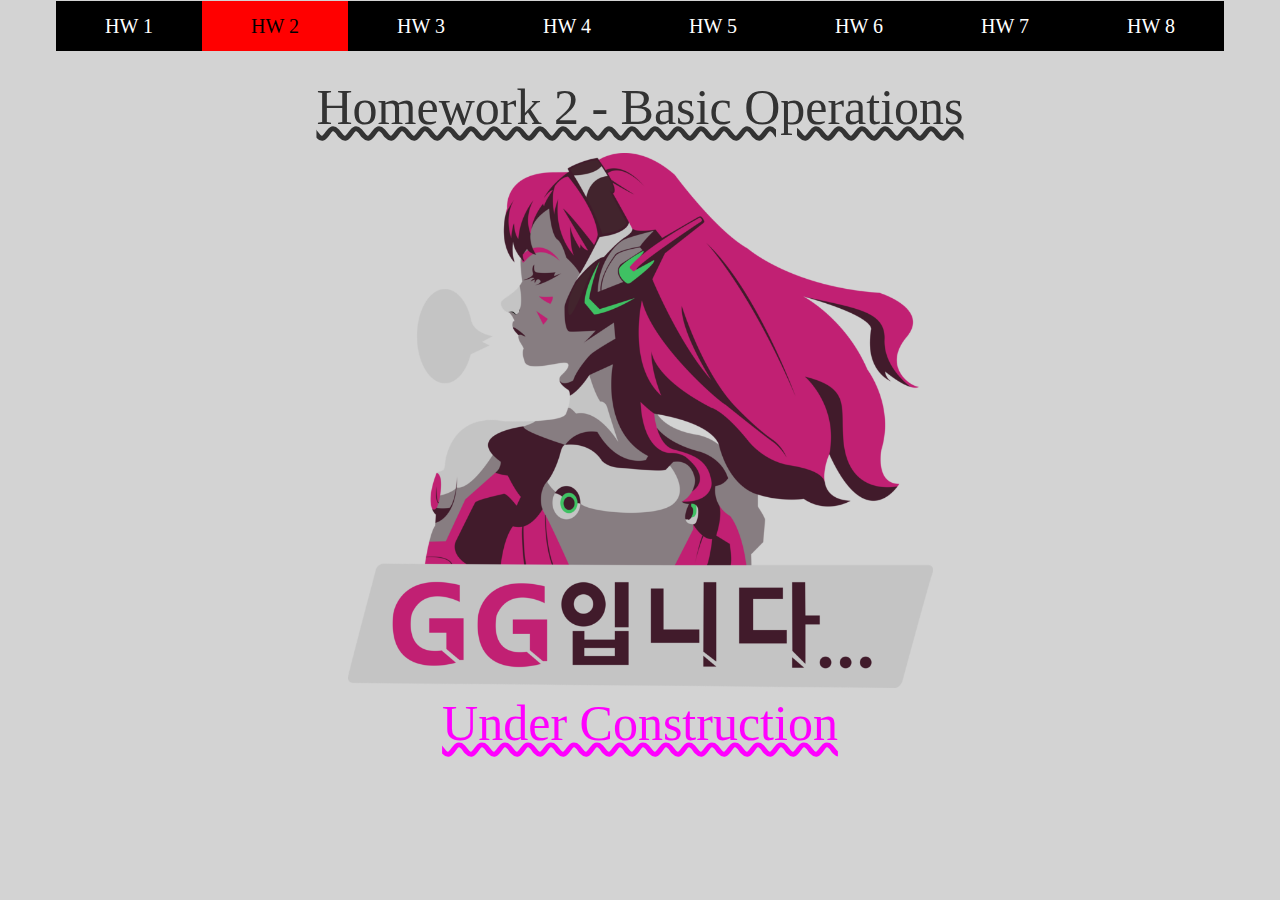
<file: hw2.html>
<!DOCTYPE html>
<html lang="en">
<head>
    <title>CNIT 133 Fall 2017 Anthony Valverde</title> 
    <meta charset="utf-8">
    <meta name="viewport" content="width=device-width, inital-scale=1">
    <!-- bootstrap css -->
    <link rel="stylesheet" href="css/bootstrap.css">
    
    <!-- style css -->
    <link rel="stylesheet" href="css/my-custom.css">
    <!-- google fonts -->
    <link href="https://fonts.googleapis.com/css?family=Baloo+Bhaijaan|Montserrat" rel="stylesheet">
    
    </head>

    <body class="content">
        <header class="container">
           <div class="row">
            <nav class= "navbar navbar-custom">
                
                    <ul class=" nav navbar-nav links-custom">
                        <li><a href="index.html">HW 1</a></li>
                        <li class="nav-active"><a href="hw2.html">HW 2</a></li>
                        <li><a href="hw3.html">HW 3</a></li>
                        <li><a href="hw4.html">HW 4</a></li>
                        <li><a href="hw5.html">HW 5</a></li>
                        <li><a href="hw6.html">HW 6</a></li>
                        <li><a href="hw7.html">HW 7</a></li>
                        <li><a href="hw8.html">HW 8</a></li>
                    </ul>
       
                </nav>
      
        </div>
             </header>
        <section class="container">
            <div class="row">
                <div class="text-center">
                    <p class="under-title"> Homework 2 - Basic Operations</p>
                    <img src="img/dva_gg.png" class="img-fluid" alt="Dva Responsive image">
                </div>
                 <p class="third-title">Under Construction</p>
                </div>
    </section>
       
        
        
        
    
    <footer></footer>
    </body>



</html>
</file>
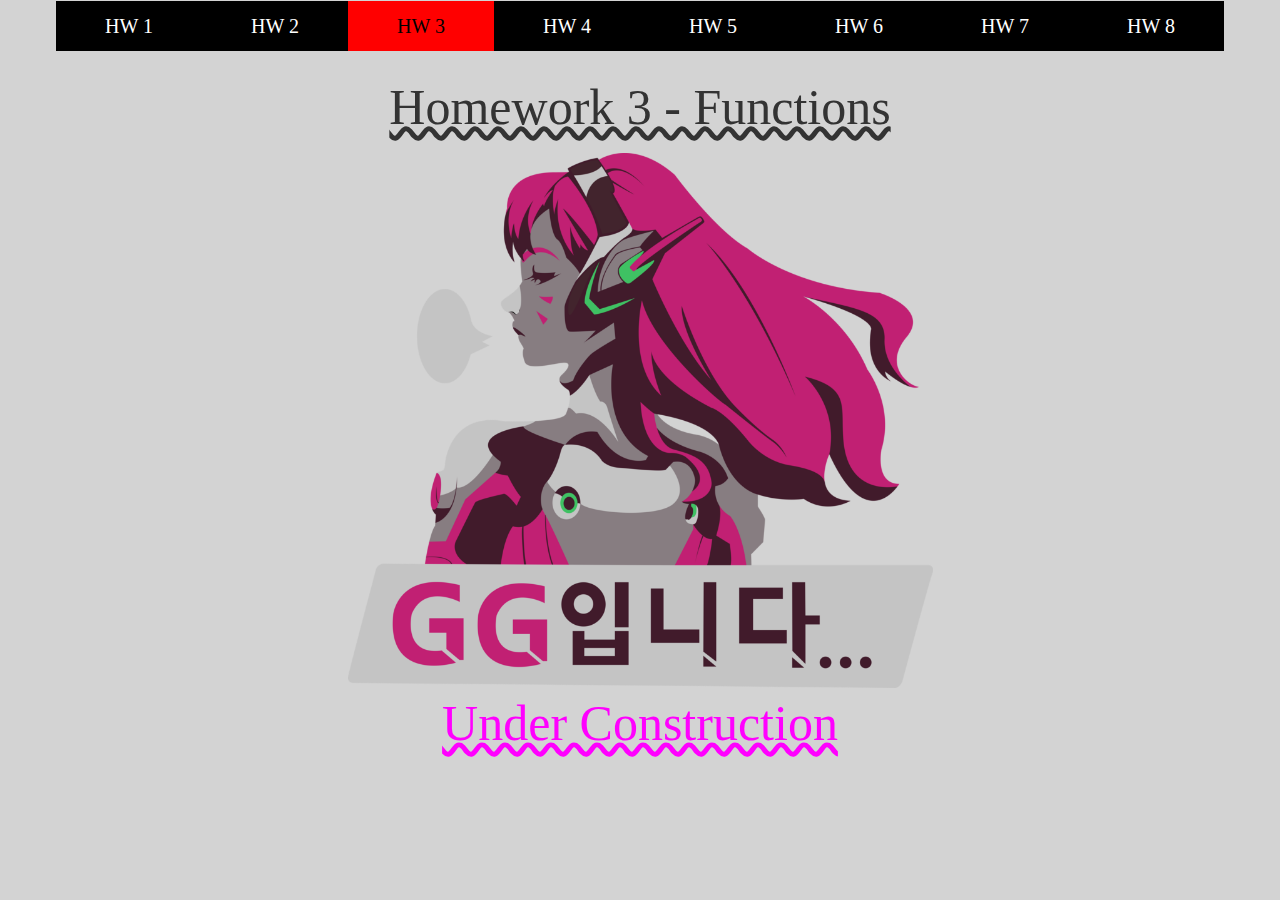
<file: hw3.html>
<!DOCTYPE html>
<html lang="en">
<head>
    <title>CNIT 133 Fall 2017 Anthony Valverde</title> 
    <meta charset="utf-8">
    <meta name="viewport" content="width=device-width, inital-scale=1">
    <!-- bootstrap css -->
    <link rel="stylesheet" href="css/bootstrap.css">
    
    <!-- style css -->
    <link rel="stylesheet" href="css/my-custom.css">
    <!-- google fonts -->
    <link href="https://fonts.googleapis.com/css?family=Baloo+Bhaijaan|Montserrat" rel="stylesheet">
    
    </head>

    <body class="content">
        <header class="container">
           <div class="row">
            <nav class= "navbar navbar-custom">
                
                    <ul class=" nav navbar-nav links-custom">
                        <li><a href="index.html">HW 1</a></li>
                        <li><a href="hw2.html">HW 2</a></li>
                        <li class="nav-active"><a href="hw3.html">HW 3</a></li>
                        <li><a href="hw4.html">HW 4</a></li>
                        <li><a href="hw5.html">HW 5</a></li>
                        <li><a href="hw6.html">HW 6</a></li>
                        <li><a href="hw7.html">HW 7</a></li>
                        <li><a href="hw8.html">HW 8</a></li>
                    </ul>
       
                </nav>
      
        </div>
             </header>
        <section class="container">
            <div class="row">
                <div class="text-center">
                    <p class="under-title"> Homework 3 - Functions</p>
                    <img src="img/dva_gg.png" class="img-fluid" alt="Dva Responsive image">
                </div>
                 <p class="third-title">Under Construction</p>
                </div>
    </section>
       
        
        
        
    
    <footer></footer>
    </body>



</html>
</file>
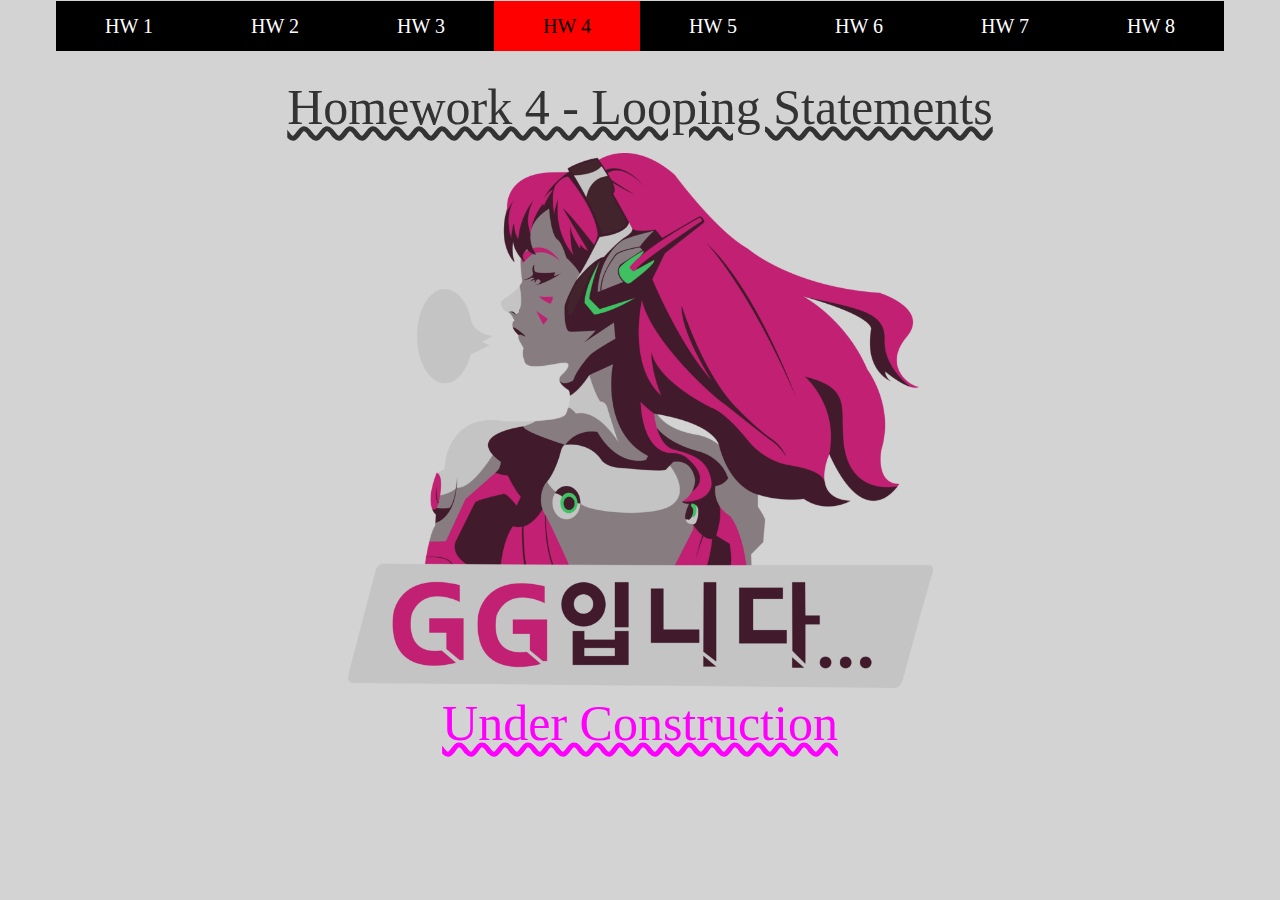
<file: hw4.html>
<!DOCTYPE html>
<html lang="en">
<head>
    <title>CNIT 133 Fall 2017 Anthony Valverde</title> 
    <meta charset="utf-8">
    <meta name="viewport" content="width=device-width, inital-scale=1">
    <!-- bootstrap css -->
    <link rel="stylesheet" href="css/bootstrap.css">
    
    <!-- style css -->
    <link rel="stylesheet" href="css/my-custom.css">
    <!-- google fonts -->
    <link href="https://fonts.googleapis.com/css?family=Baloo+Bhaijaan|Montserrat" rel="stylesheet">
    
    </head>

    <body class="content">
        <header class="container">
           <div class="row">
            <nav class= "navbar navbar-custom">
                
                    <ul class=" nav navbar-nav links-custom">
                        <li><a href="index.html">HW 1</a></li>
                        <li><a href="hw2.html">HW 2</a></li>
                        <li><a href="hw3.html">HW 3</a></li>
                        <li class="nav-active"><a href="hw4.html">HW 4</a></li>
                        <li><a href="hw5.html">HW 5</a></li>
                        <li><a href="hw6.html">HW 6</a></li>
                        <li><a href="hw7.html">HW 7</a></li>
                        <li><a href="hw8.html">HW 8</a></li>
                    </ul>
       
                </nav>
      
        </div>
             </header>
        <section class="container">
            <div class="row">
                <div class="text-center">
                    <p class="under-title"> Homework 4 - Looping Statements</p>
                    <img src="img/dva_gg.png" class="img-fluid" alt="Dva Responsive image">
                </div>
                 <p class="third-title">Under Construction</p>
                </div>
    </section>
       
        
        
        
    
    <footer></footer>
    </body>



</html>
</file>
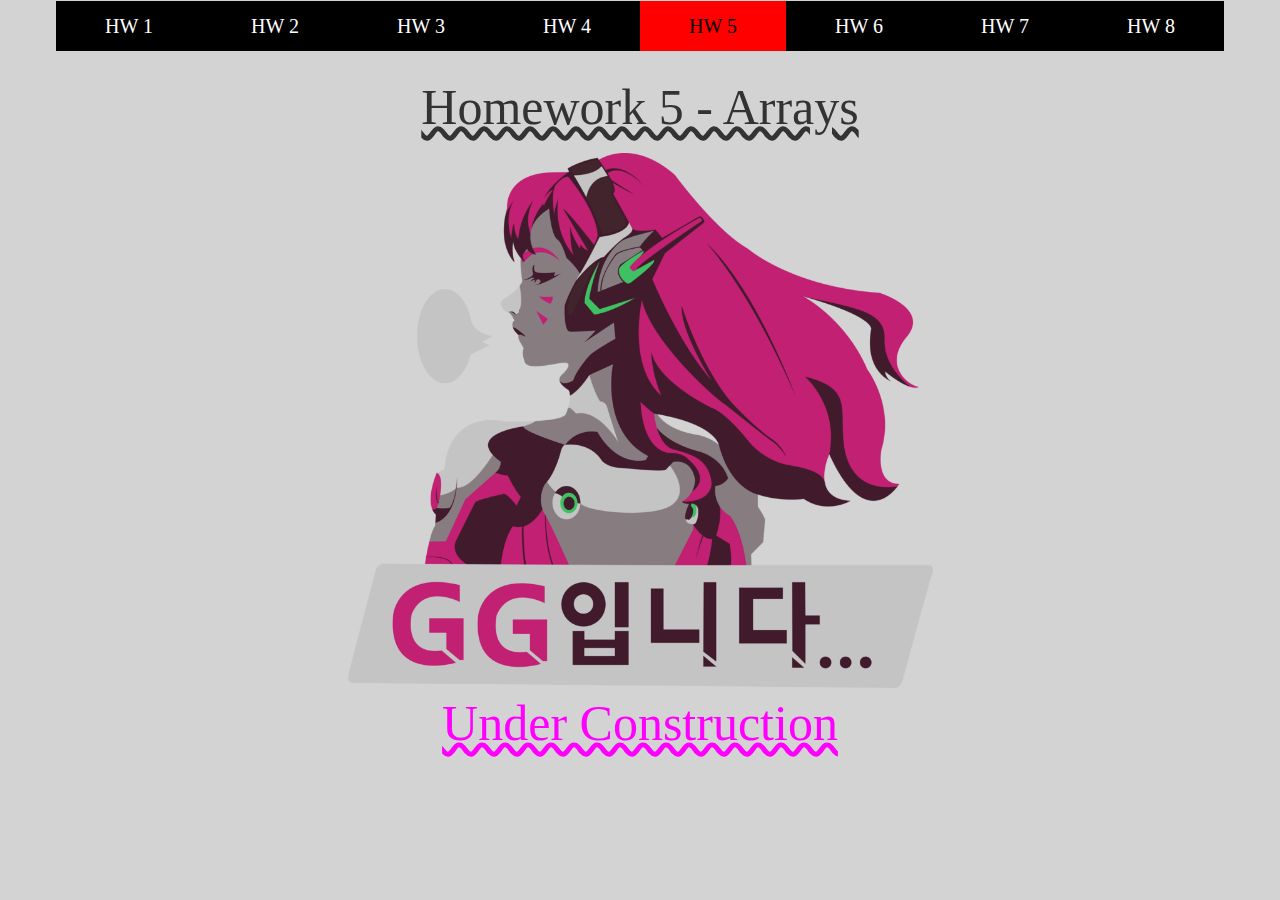
<file: hw5.html>
<!DOCTYPE html>
<html lang="en">
<head>
    <title>CNIT 133 Fall 2017 Anthony Valverde</title> 
    <meta charset="utf-8">
    <meta name="viewport" content="width=device-width, inital-scale=1">
    <!-- bootstrap css -->
    <link rel="stylesheet" href="css/bootstrap.css">
    
    <!-- style css -->
    <link rel="stylesheet" href="css/my-custom.css">
    <!-- google fonts -->
    <link href="https://fonts.googleapis.com/css?family=Baloo+Bhaijaan|Montserrat" rel="stylesheet">
    
    </head>

    <body class="content">
        <header class="container">
           <div class="row">
            <nav class= "navbar navbar-custom">
                
                    <ul class=" nav navbar-nav links-custom">
                        <li><a href="index.html">HW 1</a></li>
                        <li><a href="hw2.html">HW 2</a></li>
                        <li><a href="hw3.html">HW 3</a></li>
                        <li><a href="hw4.html">HW 4</a></li>
                        <li class="nav-active"><a href="hw5.html">HW 5</a></li>
                        <li><a href="hw6.html">HW 6</a></li>
                        <li><a href="hw7.html">HW 7</a></li>
                        <li><a href="hw8.html">HW 8</a></li>
                    </ul>
       
                </nav>
      
        </div>
             </header>
        <section class="container">
            <div class="row">
                <div class="text-center">
                    <p class="under-title"> Homework 5 - Arrays</p>
                    <img src="img/dva_gg.png" class="img-fluid" alt="Dva Responsive image">
                </div>
                 <p class="third-title">Under Construction</p>
                </div>
    </section>
       
        
        
        
    
    <footer></footer>
    </body>



</html>
</file>
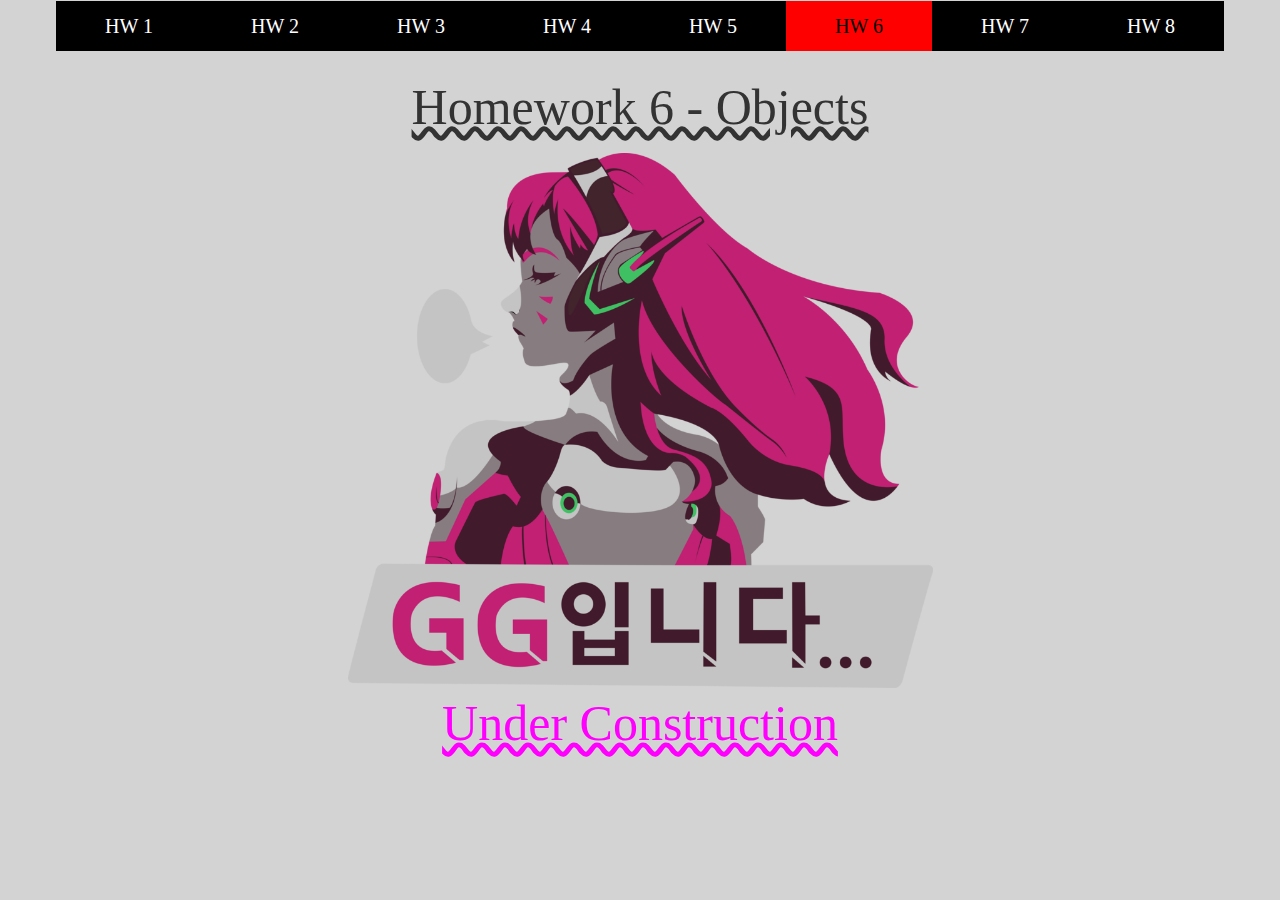
<file: hw6.html>
<!DOCTYPE html>
<html lang="en">
<head>
    <title>CNIT 133 Fall 2017 Anthony Valverde</title> 
    <meta charset="utf-8">
    <meta name="viewport" content="width=device-width, inital-scale=1">
    <!-- bootstrap css -->
    <link rel="stylesheet" href="css/bootstrap.css">
    
    <!-- style css -->
    <link rel="stylesheet" href="css/my-custom.css">
    <!-- google fonts -->
    <link href="https://fonts.googleapis.com/css?family=Baloo+Bhaijaan|Montserrat" rel="stylesheet">
    
    </head>

    <body class="content">
        <header class="container">
           <div class="row">
            <nav class= "navbar navbar-custom">
                
                    <ul class=" nav navbar-nav links-custom">
                        <li><a href="index.html">HW 1</a></li>
                        <li><a href="hw2.html">HW 2</a></li>
                        <li><a href="hw3.html">HW 3</a></li>
                        <li><a href="hw4.html">HW 4</a></li>
                        <li><a href="hw5.html">HW 5</a></li>
                        <li class="nav-active"><a href="hw6.html">HW 6</a></li>
                        <li><a href="hw7.html">HW 7</a></li>
                        <li><a href="hw8.html">HW 8</a></li>
                    </ul>
       
                </nav>
      
        </div>
             </header>
        <section class="container">
            <div class="row">
                <div class="text-center">
                    <p class="under-title"> Homework 6 - Objects</p>
                    <img src="img/dva_gg.png" class="img-fluid" alt="Dva Responsive image">
                </div>
                 <p class="third-title">Under Construction</p>
                </div>
    </section>
       
        
        
        
    
    <footer></footer>
    </body>



</html>
</file>
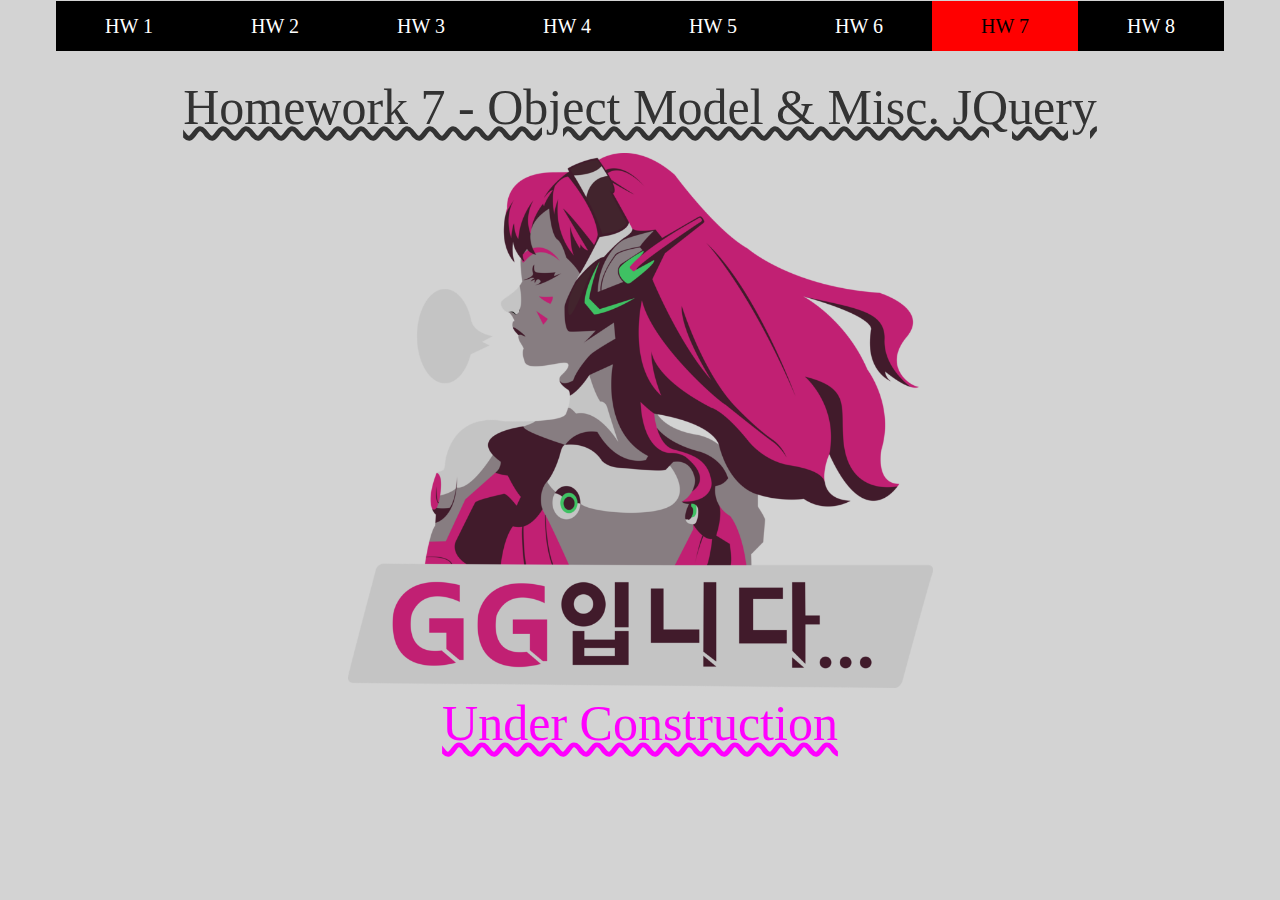
<file: hw7.html>
<!DOCTYPE html>
<html lang="en">
<head>
    <title>CNIT 133 Fall 2017 Anthony Valverde</title> 
    <meta charset="utf-8">
    <meta name="viewport" content="width=device-width, inital-scale=1">
    <!-- bootstrap css -->
    <link rel="stylesheet" href="css/bootstrap.css">
    
    <!-- style css -->
    <link rel="stylesheet" href="css/my-custom.css">
    <!-- google fonts -->
    <link href="https://fonts.googleapis.com/css?family=Baloo+Bhaijaan|Montserrat" rel="stylesheet">
    
    </head>

    <body class="content">
        <header class="container">
           <div class="row">
            <nav class= "navbar navbar-custom">
                
                    <ul class=" nav navbar-nav links-custom">
                        <li><a href="index.html">HW 1</a></li>
                        <li><a href="hw2.html">HW 2</a></li>
                        <li><a href="hw3.html">HW 3</a></li>
                        <li><a href="hw4.html">HW 4</a></li>
                        <li><a href="hw5.html">HW 5</a></li>
                        <li><a href="hw6.html">HW 6</a></li>
                        <li class="nav-active"><a href="hw7.html">HW 7</a></li>
                        <li><a href="hw8.html">HW 8</a></li>
                    </ul>
       
                </nav>
      
        </div>
             </header>
        <section class="container">
            <div class="row">
                <div class="text-center">
                    <p class="under-title"> Homework 7 - Object Model & Misc. JQuery</p>
                    <img src="img/dva_gg.png" class="img-fluid" alt="Dva Responsive image">
                </div>
                 <p class="third-title">Under Construction</p>
                </div>
    </section>
       
        
        
        
    
    <footer></footer>
    </body>



</html>
</file>
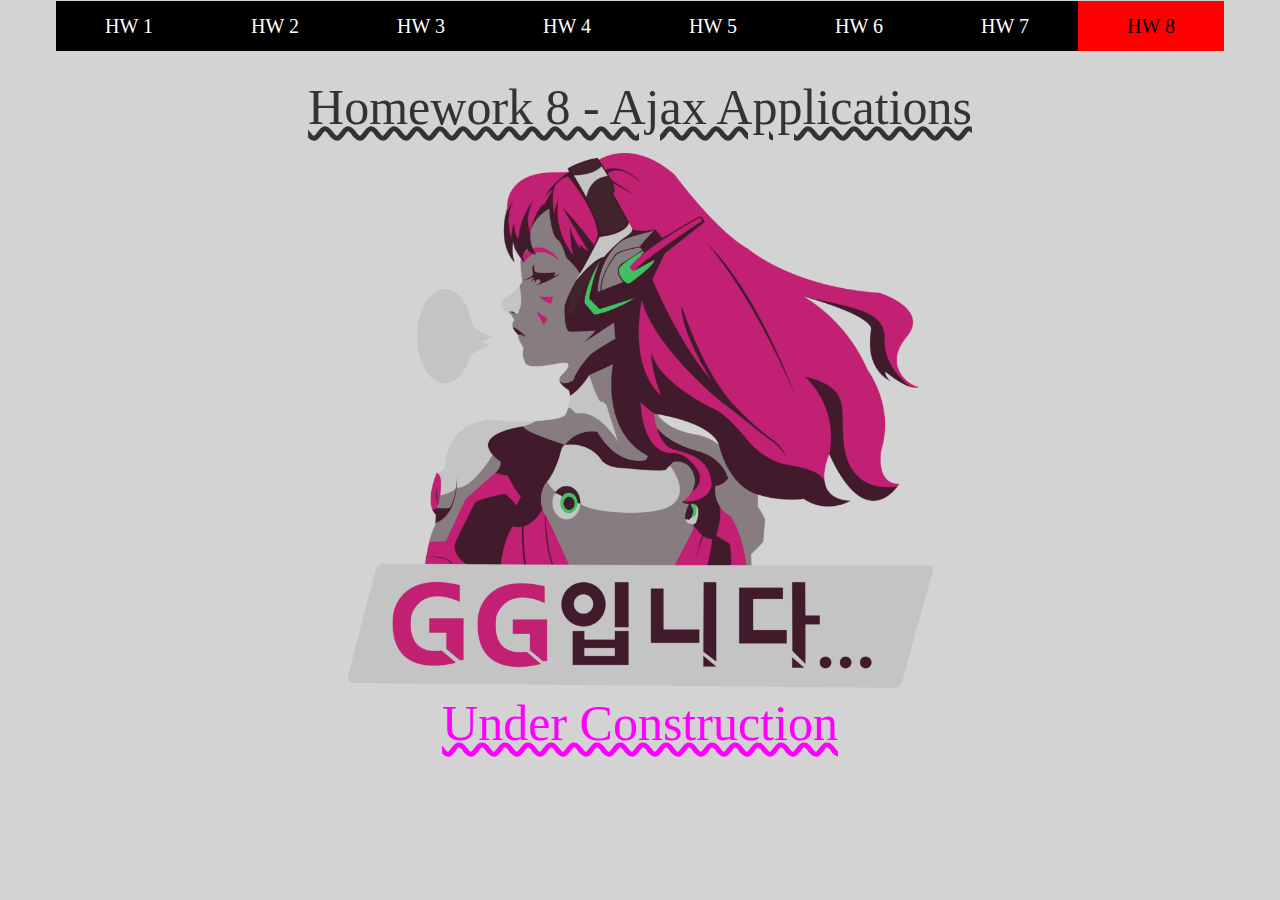
<file: hw8.html>
<!DOCTYPE html>
<html lang="en">
<head>
    <title>CNIT 133 Fall 2017 Anthony Valverde</title> 
    <meta charset="utf-8">
    <meta name="viewport" content="width=device-width, inital-scale=1">
    <!-- bootstrap css -->
    <link rel="stylesheet" href="css/bootstrap.css">
    
    <!-- style css -->
    <link rel="stylesheet" href="css/my-custom.css">
    <!-- google fonts -->
    <link href="https://fonts.googleapis.com/css?family=Baloo+Bhaijaan|Montserrat" rel="stylesheet">
    
    </head>

    <body class="content">
        <header class="container">
           <div class="row">
            <nav class= "navbar navbar-custom">
                
                    <ul class=" nav navbar-nav links-custom">
                        <li><a href="index.html">HW 1</a></li>
                        <li><a href="hw2.html">HW 2</a></li>
                        <li><a href="hw3.html">HW 3</a></li>
                        <li><a href="hw4.html">HW 4</a></li>
                        <li><a href="hw5.html">HW 5</a></li>
                        <li><a href="hw6.html">HW 6</a></li>
                        <li><a href="hw7.html">HW 7</a></li>
                        <li class="nav-active"><a href="hw8.html">HW 8</a></li>
                    </ul>
       
                </nav>
      
        </div>
             </header>
        <section class="container">
            <div class="row">
                <div class="text-center">
                    <p class="under-title"> Homework 8 - Ajax Applications</p>
                    <img src="img/dva_gg.png" class="img-fluid" alt="Dva Responsive image">
                </div>
                 <p class="third-title">Under Construction</p>
                </div>
    </section>
       
        
        
        
    
    <footer></footer>
    </body>



</html>
</file>
<file: css/my-custom.css>
/*!
My Custom Override CSS
 */

/* Global Styling */

.content{
    
    width:100%;
    margin-left: auto;
    margin-right: auto;
    background-color:lightgray;
}

a{
 
    color:white;
    
}

/* Navigation */
.nav{
    
     width:100%;
    
}

@media (min-width: 768px) {
    
    .nav >li{
    width: 146px;
    
    
}
}
.nav > li > a:hover, .nav > li > a:focus{
    
    background-color: red;
    color:black;
    
    
}

.navbar-custom{
    
    font-size: 15px;
   
    
    
}

.links-custom{
    

    font-family: 'Baloo Bhaijaan', cursive;


    background-color: black;
    font-size: 20px;
    color: white;
    padding: 20px, 0;
    text-align: center;

   
}

.links-custom > li >a{
    background-color:black;
    color: white;
    
}


.links-custom > .nav-active >a{
    
    
    background-color:red;
    color:black;
    
    
}


/* Table Custom */

.table-custom{
    
   border: 8px solid white; !important

    
    
}
.table-custom >thead > tr > th,
.table-custom > tbody > tr > th,
.table-custom > tfoot > tr > th,
.table-custom > thead > tr > td,
.table-custom > tbody > tr > td,
.table-custom > tfoot > tr > td {
    
   border: 4px solid white; !important
    
    
}

.table-title{
    
    

    font-family: 'Baloo Bhaijaan', cursive;
    color: red;
    
    font-size:25px;
    text-align: center;
}

.table-bold >th{
    background-color:red;
    font-size:20px;
    text-align: center;
    color:white;
    
    
}

.table-info{
    
    font-family: 'Montserrat', sans-serif;
    background-color: black;
    text-align: left;
    font-size: 15px;
    color:white;
    
    
}


.table-info > tr{
    
  background-color: beige;
    color:azure;
    
    
    
}

.table-info td:hover a, .table-info td:hover a{
  background-color: aqua;
  color:black;
  text-decoration: none;
}

.table-info td:hover, .table-info td:hover{
  background-color: red;
  color:white;
  text-decoration: none;
}


.under-title{
    
    font-size:50px;
    text-align:center;
    font-family: 'Baloo Bhaijaan', cursive;
    text-decoration: underline;
    text-decoration-style: wavy;
    
}

.third-title{
    
    color:fuchsia;
    font-size:50px;
    text-align:center;
    font-family: 'Baloo Bhaijaan', cursive;
    text-decoration: underline;
    text-decoration-style: wavy;
    
}

.img-fluid{
    
    height: 50%;
    width: 50%;
    
}

.img-fluid-html{
    
    height: 10%;
    width: 10%;
    float:left;
    
}
</file>
